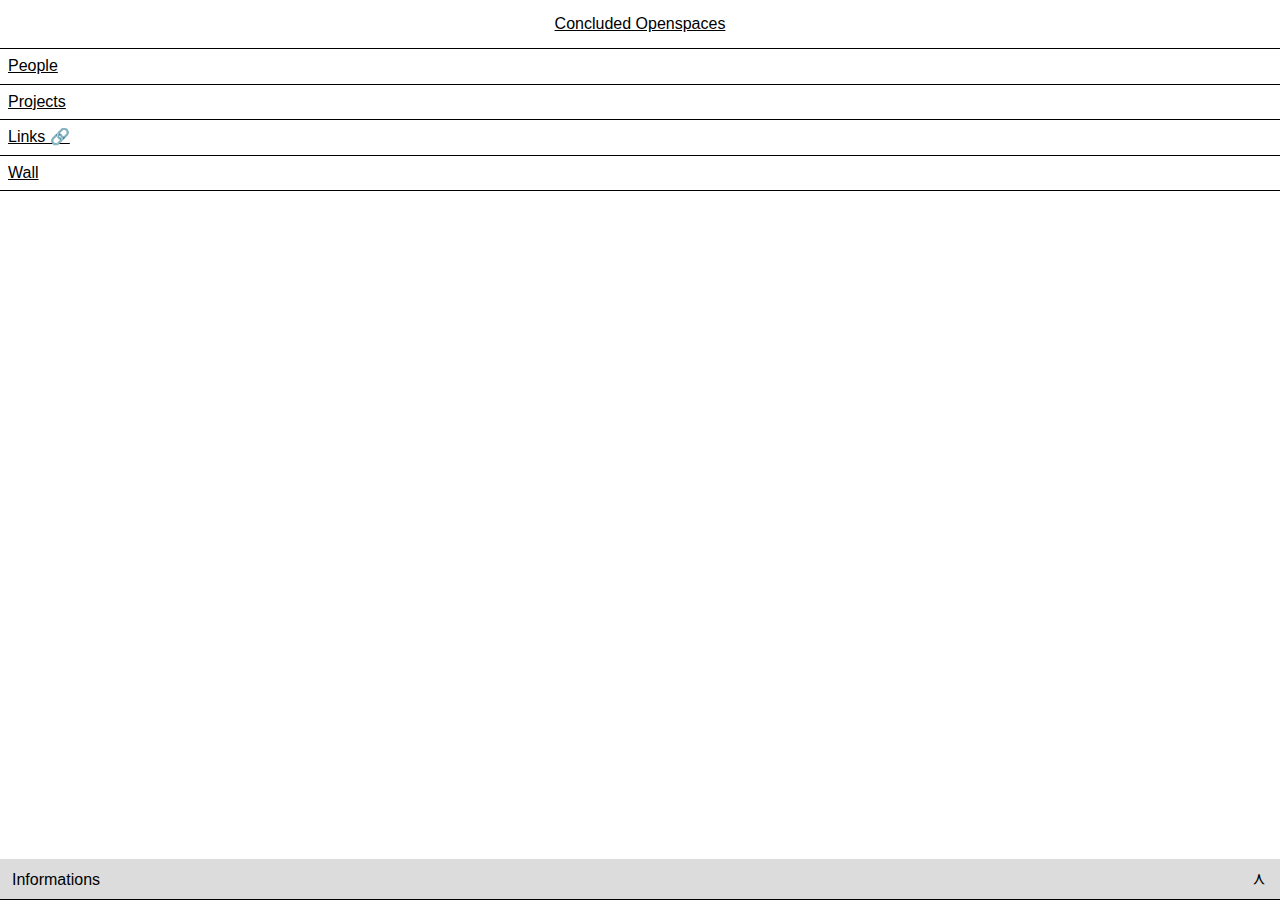
<file: index.html>
<!DOCTYPE html>
<html lang="en">

<head>
    <meta charset="UTF-8">
    <meta http-equiv="X-UA-Compatible" content="IE=edge">
    <meta name="viewport" content="width=device-width, initial-scale=1.0">
    <title>Concluded Openspaces</title>

    <link rel="stylesheet" href="assets/style.css">
    <link rel="stylesheet" href="assets/normalize.css">
</head>

<body>

    <header>
        <a href="../index.html" class="">Concluded Openspaces</a>
    </header>

    <div class="line-block" id="info-help">
        <div class="line-header">
            <a class="section-title no-line">Informations</a>
            <button id="close">≻</button>
        </div>
        <div class="info-text">
            This page is only for having a homepage.<br>
            Can be a "public feed" of things of are.na. It's taking the data from a channel of the Concluded
            Openspaces's group. Instead of putting references inside this channel it can be cool if it takes everything
            from all the channels of the group.
        </div>
    </div>

    <div class="a-line-block">
        <a class="a-full-header" href="people/people.html">People</a>
    </div>

    <div class="a-line-block">
        <a class="a-full-header" href="projects/projects.html">Projects</a>
    </div>

    <div class="a-line-block">
        <a class="a-full-header" href="links.html">Links 🔗</a>
    </div>

    <div class="a-line-block">
        <a class="a-full-header" href="wall.html">Wall</a>
    </div>

    <script id="script" src="assets/script.js"></script>
    <script id="script" src="assets/infos.js"></script>

</body>

</html>
</file>
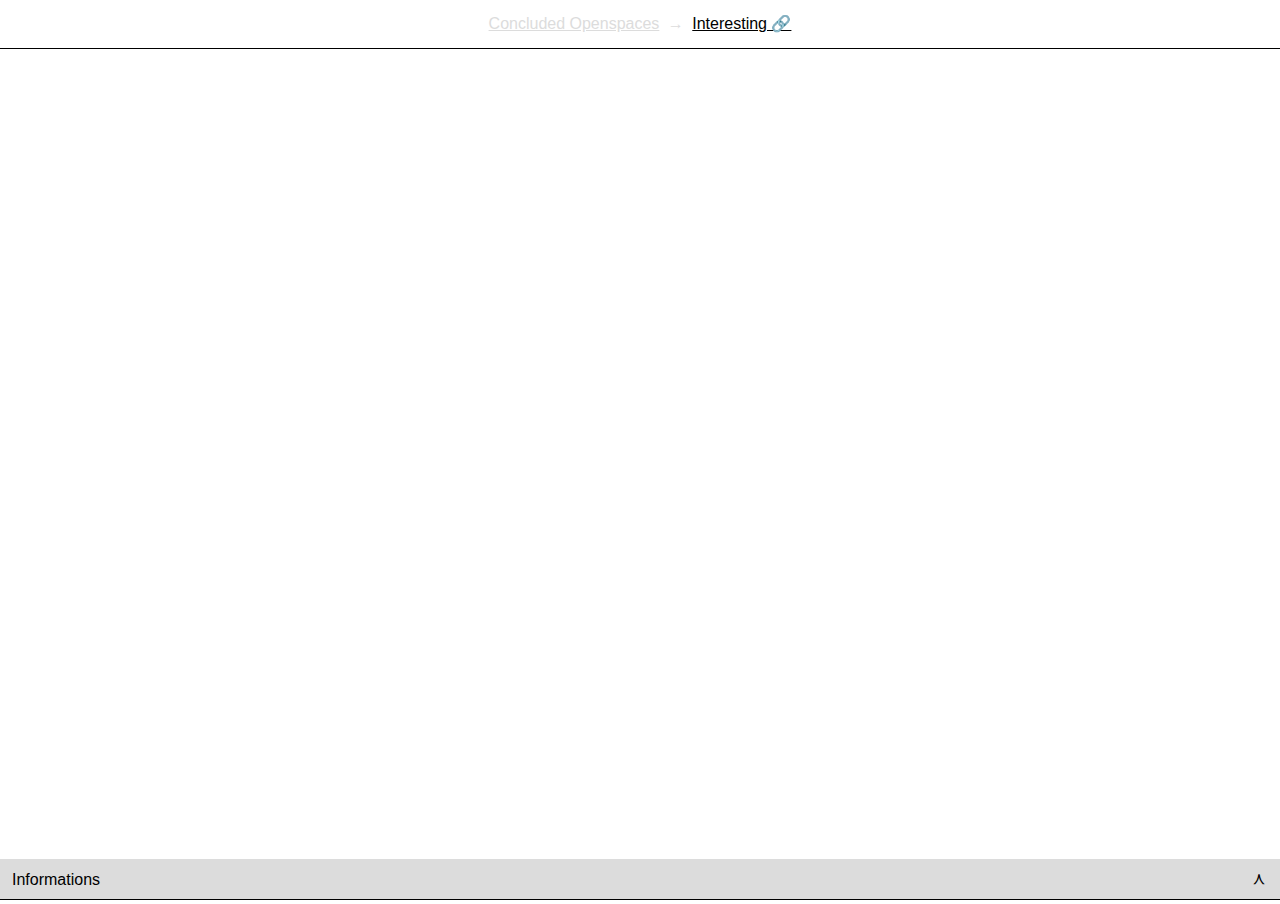
<file: interesting.html>
<!DOCTYPE html>
<html lang="en">
<head>
    <meta charset="UTF-8">
    <meta http-equiv="X-UA-Compatible" content="IE=edge">
    <meta name="viewport" content="width=device-width, initial-scale=1.0">
    <title>Concluded Openspaces</title>

    <link rel="stylesheet" href="assets/style.css">
    <link rel="stylesheet" href="assets/normalize.css">
</head>
<body>

    <header>
        <a href="../index.html" class="selected">Concluded Openspaces</a>
        <span id="follow">→</span>
        <a href="interesting.html" class="">Interesting 🔗</a>
    </header>


    <div class="line-block" id="info-help">
        <div class="line-header">
            <a class="section-title no-line">Informations</a>
            <button id="close">≻</button>
        </div>
        <div class="info-text">
            Interesting links for the project.
        </div>
    </div>


    <div class="column col1 full-h">
        <div>
            <iframe id="frame1" src="https://scoby.page/wip-interesting" title=""></iframe>
        </div>
    </div>
    
    <script id="script" src="assets/script.js"></script>
    <script id="script" src="assets/infos.js"></script>
    
</body>
</html>
</file>
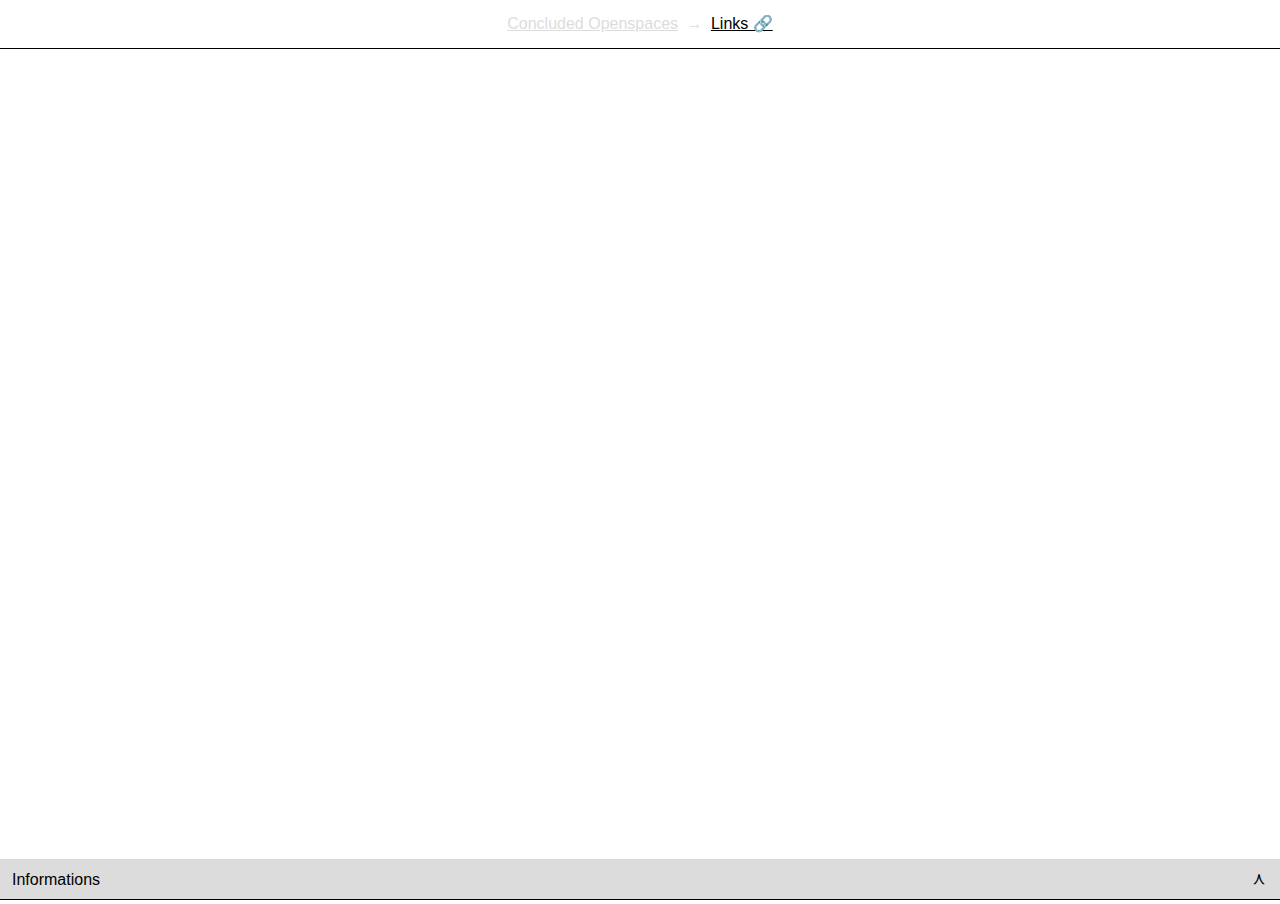
<file: links.html>
<!DOCTYPE html>
<html lang="en">
<head>
    <meta charset="UTF-8">
    <meta http-equiv="X-UA-Compatible" content="IE=edge">
    <meta name="viewport" content="width=device-width, initial-scale=1.0">
    <title>Concluded Openspaces</title>

    <link rel="stylesheet" href="assets/style.css">
    <link rel="stylesheet" href="assets/normalize.css">
</head>
<body>

    <header>
        <a href="../index.html" class="selected">Concluded Openspaces</a>
        <span id="follow">→</span>
        <a href="interesting.html" class="">Links 🔗</a>
    </header>


    <div class="line-block" id="info-help">
        <div class="line-header">
            <a class="section-title no-line">Informations</a>
            <button id="close">≻</button>
        </div>
        <div class="info-text">
            Interesting links for the project.
        </div>
    </div>


    <div class="column col1 full-h">
        <div>
            <iframe id="frame1" src="https://scoby.page/website-links-k13gqj3azda" title=""></iframe>
        </div>
    </div>
    
    <script id="script" src="assets/script.js"></script>
    <script id="script" src="assets/infos.js"></script>
    
</body>
</html>
</file>
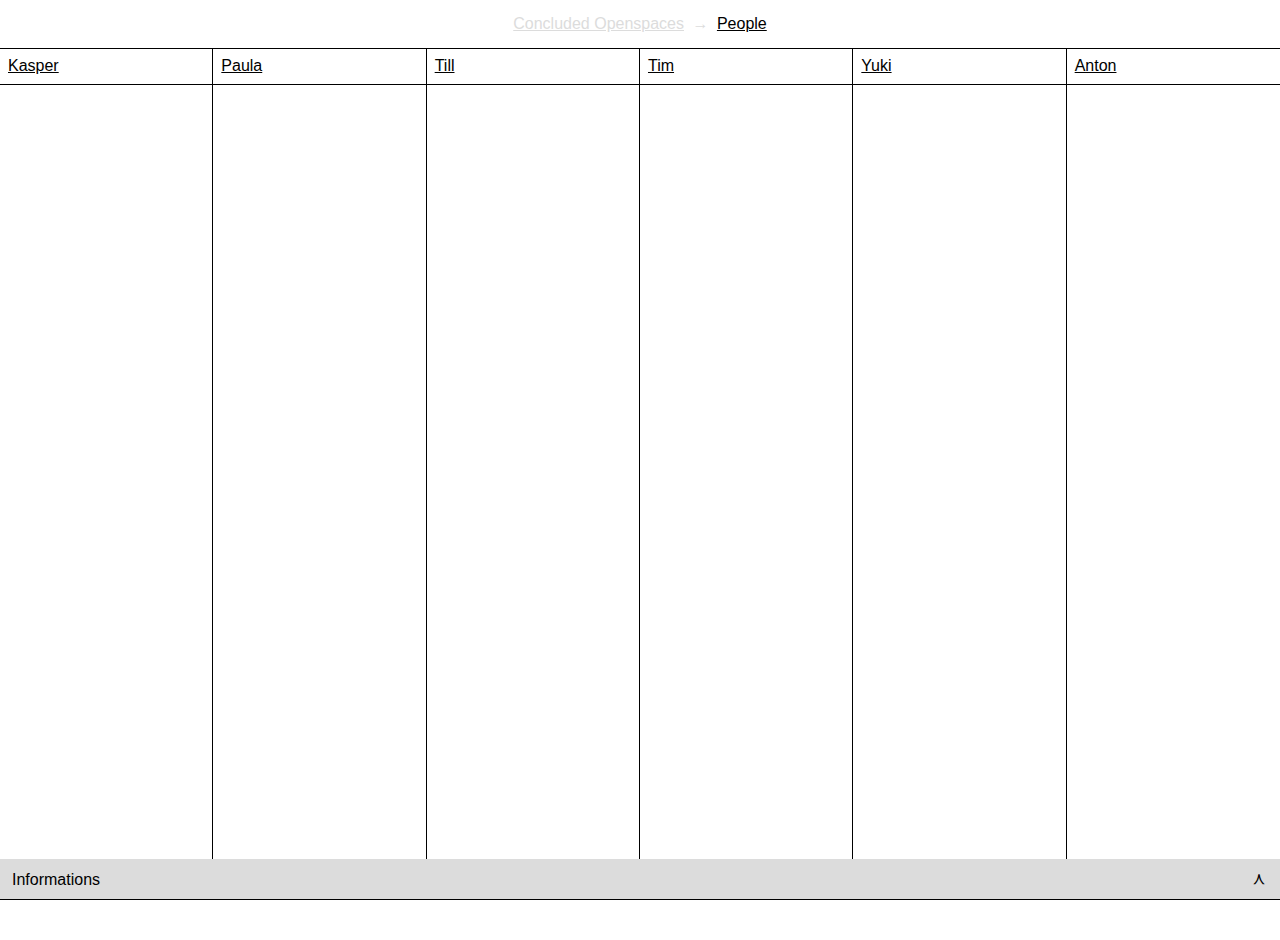
<file: people/people.html>
<!DOCTYPE html>
<html lang="en">

<head>
    <meta charset="UTF-8">
    <meta http-equiv="X-UA-Compatible" content="IE=edge">
    <meta name="viewport" content="width=device-width, initial-scale=1.0">
    <title>Concluded Openspaces</title>

    <link rel="stylesheet" href="../assets/style.css">
    <link rel="stylesheet" href="../assets/normalize.css">
</head>

<body>

    <header>
        <a href="../index.html" class="selected">Concluded Openspaces</a>
        <span id="follow">→</span>
        <a href="people.html" class="">People</a>
    </header>


    <div class="line-block" id="info-help">
        <div class="line-header">
            <a class="section-title no-line">Informations</a>
            <button id="close">≻</button>
        </div>
        <div class="info-text">
            We can think about how this is scrollable (scroll of one affects others?) or how it's displayed.
        </div>
    </div>
 

    <div class="column expand full-h">
        <div id="colu1">
            <a class="a-full-header" href="tim.html">Kasper</a>

            <iframe id="frame1" src="https://scoby.page/kasper-elf6wcvvoba" title=""></iframe>
        </div>
        <div id="colu2">
            <a class="a-full-header" href="tim.html">Paula</a>

            <iframe id="frame1" src="https://scoby.page/paula-yz7ecnt1z7g" title=""></iframe>
        </div>
        <div id="colu3">
            <a class="a-full-header" href="tim.html">Till</a>

            <iframe id="frame1" src="https://scoby.page/till-1r2bxoxzf7c" title=""></iframe>
        </div>
        <div id="colu4">
            <a class="a-full-header" href="tim.html">Tim</a>
            <iframe id="frame1" src="https://scoby.page/tim-i91owb17xqs" title=""></iframe>
        </div>
        <div id="colu5">
            <a class="a-full-header" href="tim.html">Yuki</a>

            <iframe id="frame1" src="https://scoby.page/yuki-3jbv2th0on4" title=""></iframe>
        </div>
        <div id="colu6">
            <a class="a-full-header" href="tim.html">Anton</a>

            <iframe id="frame1" src="https://scoby.page/anton-3met6yuac-y" title=""></iframe>
        </div>
    </div>
    </div>

    <script id="script" src="../assets/script.js"></script>
    <script id="script" src="../assets/infos.js"></script>


</body>

</html>
</file>
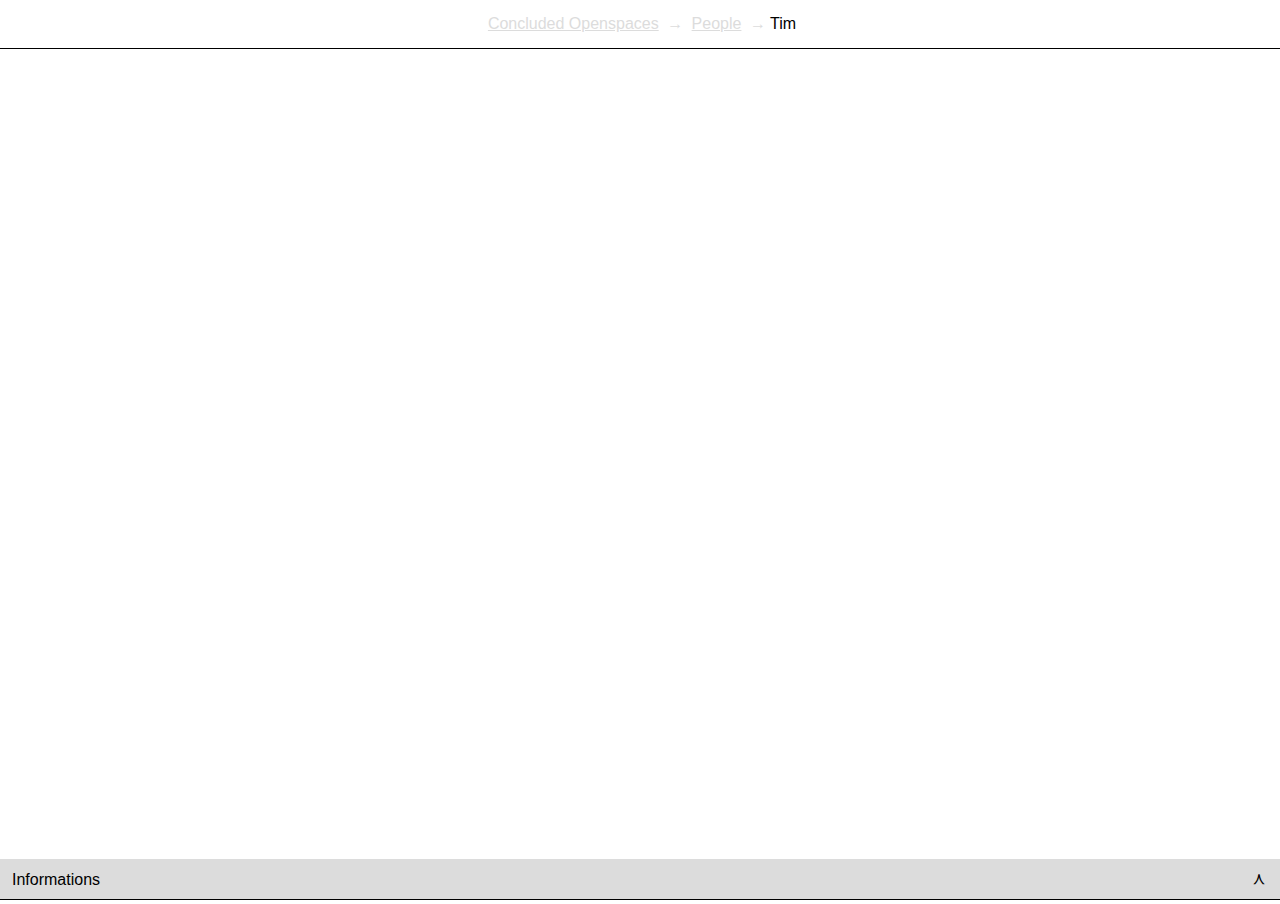
<file: people/tim.html>
<!DOCTYPE html>
<html lang="en">
<head>
    <meta charset="UTF-8">
    <meta http-equiv="X-UA-Compatible" content="IE=edge">
    <meta name="viewport" content="width=device-width, initial-scale=1.0">
    <title>Concluded Openspaces</title>

    <link rel="stylesheet" href="../assets/style.css">
    <link rel="stylesheet" href="../assets/normalize.css">
</head>
<body>

    <header>
        <a href="../index.html" class="selected">Concluded Openspaces</a>
        <span id="follow">→</span>
        <a href="people.html" class="selected">People</a>
        <span id="follow">→</span>
        <span>Tim</span>
    </header>

    <div class="line-block" id="info-help">
        <div class="line-header">
            <a class="section-title no-line">Informations</a>
            <button id="close">≻</button>
        </div>
        <div class="info-text">
            you are going to work, to show or to see people's references...        </div>
    </div>


    <div class="column full-h">
        <div id="colu1">
            <iframe id="frame1" src="https://scoby.page/tim-i91owb17xqs" title=""></iframe>
        </div>
    </div>


    <script id="script" src="../assets/script.js"></script>
    <script id="script" src="../assets/infos.js"></script>
    
    
</body>
</html>
</file>
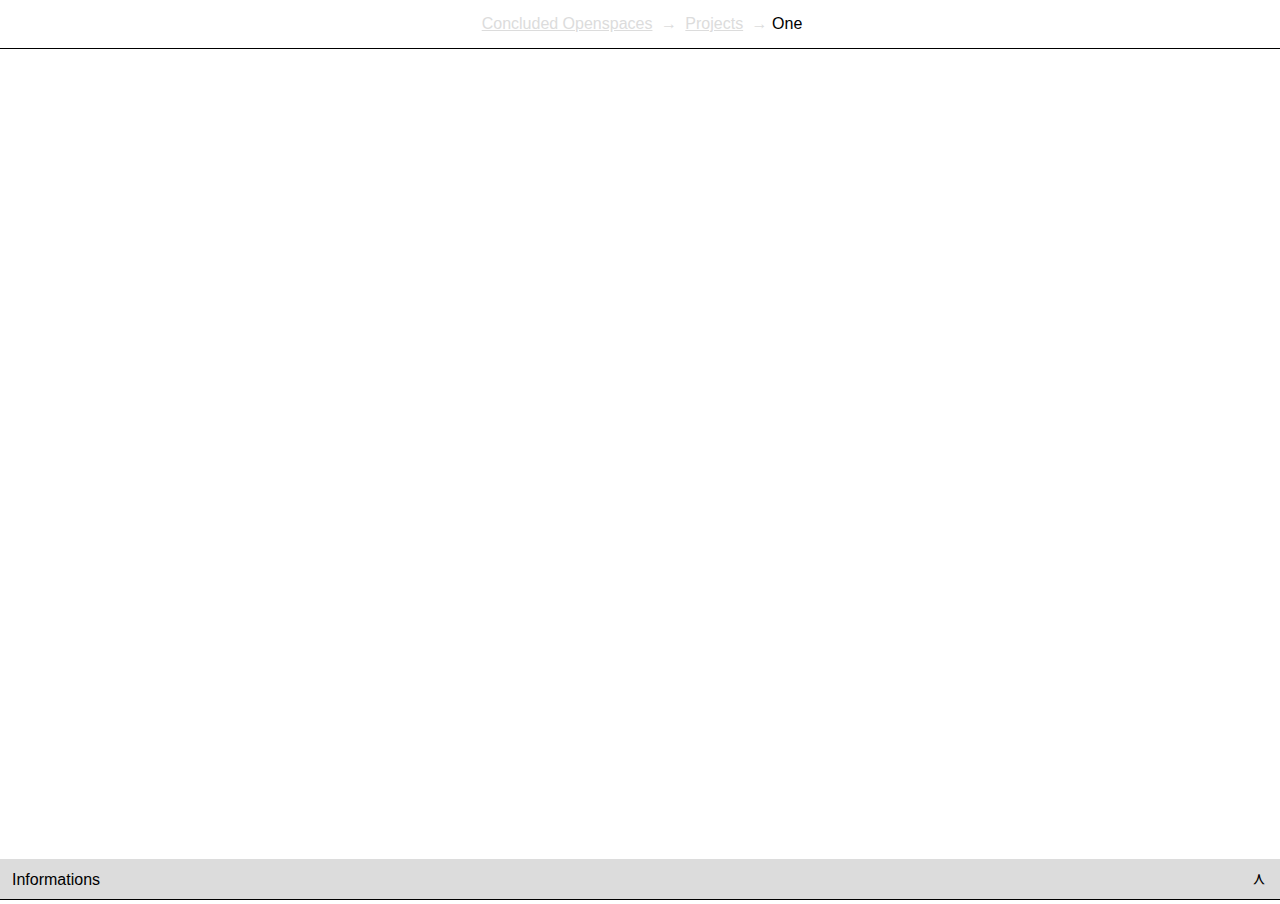
<file: projects/one.html>
<!DOCTYPE html>
<html lang="en">
<head>
    <meta charset="UTF-8">
    <meta http-equiv="X-UA-Compatible" content="IE=edge">
    <meta name="viewport" content="width=device-width, initial-scale=1.0">
    <title>Concluded Openspaces</title>

    <link rel="stylesheet" href="../assets/style.css">
    <link rel="stylesheet" href="../assets/normalize.css">
</head>
<body>

    <header>
        <a href="../index.html" class="selected">Concluded Openspaces</a>
        <span id="follow">→</span>
        <a href="projects.html" class="selected">Projects</a>
        <span id="follow">→</span>
        <span>One</span>
    </header>

    <div class="line-block" id="info-help">
        <div class="line-header">
            <a class="section-title no-line">Informations</a>
            <button id="close">≻</button>
        </div>
        <div class="info-text">
            A project page test</div>
    </div>


    <div class="column full-h">
        <div id="colu1">
            <iframe id="frame1" src="https://scoby.page/one-kntblx3gj0g" title=""></iframe>
        </div>
    </div>


    <script id="script" src="../assets/script.js"></script>
    <script id="script" src="../assets/infos.js"></script>
    
    
</body>
</html>
</file>
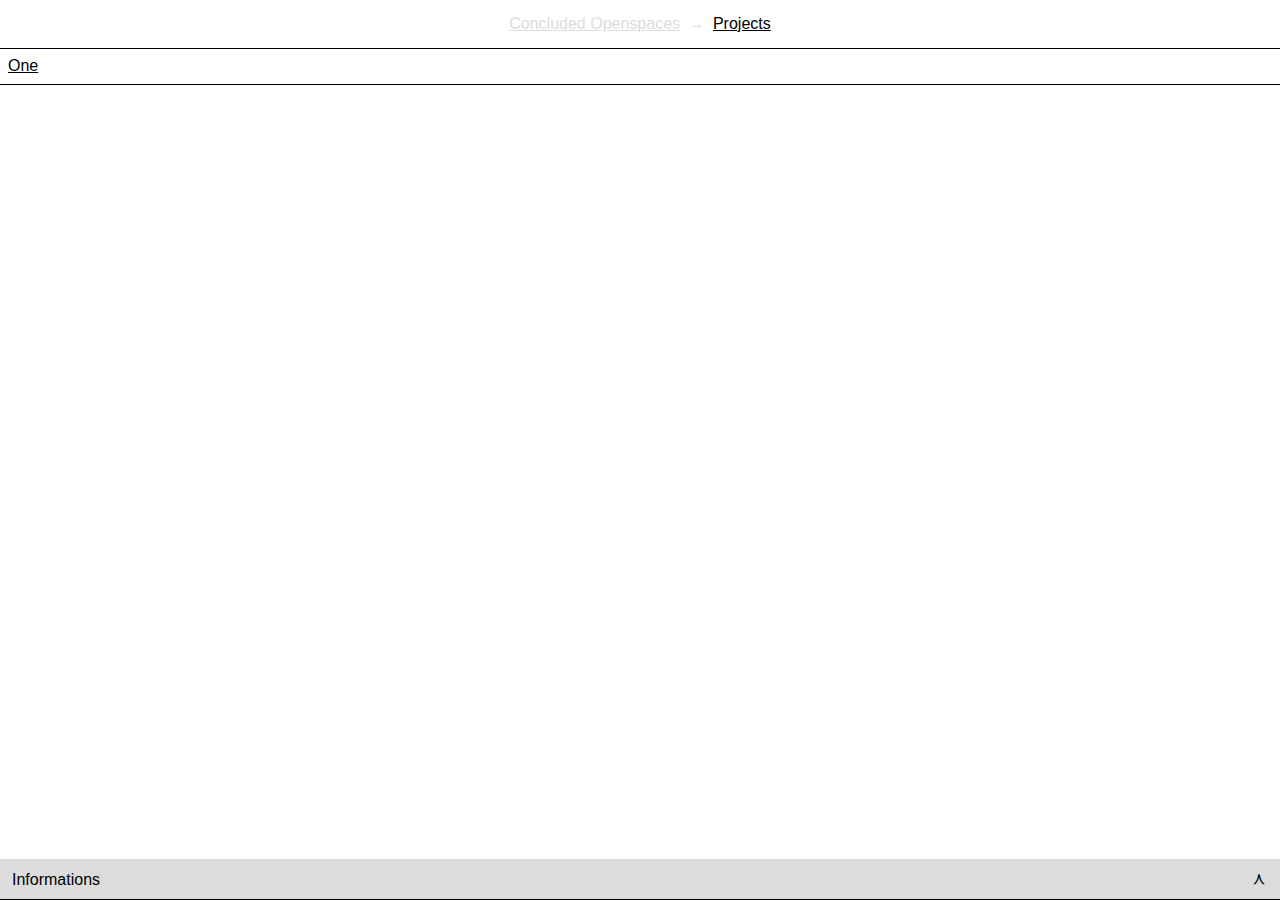
<file: projects/projects.html>
<!DOCTYPE html>
<html lang="en">

<head>
    <meta charset="UTF-8">
    <meta http-equiv="X-UA-Compatible" content="IE=edge">
    <meta name="viewport" content="width=device-width, initial-scale=1.0">
    <title>Concluded Openspaces</title>

    <link rel="stylesheet" href="../assets/style.css">
    <link rel="stylesheet" href="../assets/normalize.css">
</head>

<body>

    <header>
        <a href="../index.html" class="selected">Concluded Openspaces</a>
        <span id="follow">→</span>
        <a href="people.html" class="">Projects</a>
    </header>


    <div class="line-block" id="info-help">
        <div class="line-header">
            <a class="section-title no-line">Informations</a>
            <button id="close">≻</button>
        </div>
        <div class="info-text">
            This is the projects index. It can have thumbnails, etc...
        </div>
    </div>

    <div class="a-line-block">
        <a class="a-full-header" href="one.html">One</a>
</div>


    </div>

    <script id="script" src="../assets/script.js"></script>
    <script id="script" src="../assets/infos.js"></script>


</body>

</html>
</file>
<file: assets/style.css>
:root {
    --spacing-m: 15px;
    --spacing-sm: 8px;
    --spacing-s: 5px;

    --color-primary: black;
    --color-selected: gainsboro;

    --transition-05: all 0.3s ease-in-out;
}

body {
    font-family: sans-serif;

    font-weight: 400;
    height: 100vh;
    display: flex;
    flex-direction: column;
    overflow: hidden;
}

a {
    color: black;
    text-decoration: underline;
    background-color: transparent;
    padding: 4px 4px 2px 4px;
    border-radius: 5px;
}

a:hover {
    color: var(--color-dim);
    background-color: var(--color-selected);
    text-decoration: none;

}

header {
    padding: var(--spacing-m);
    border-bottom: 1px solid black;
    text-align: center;
    z-index: 999;
    background-color: white;
}

p {
    padding: 0 var(--spacing-s);
    width: 100%;
    box-sizing: border-box;
    margin: var(--spacing-s) 0;
}

button {
    border: none;
    background-color: transparent;
}

.no-line {
    text-decoration: none !important;
}

img {
    width: 100%;
}

/*///////////// MESSAGES /////////////*/

.alert {
    background-color: rebeccapurple;
    color: white;
    position: fixed;
    bottom: 0;
    left: 0;
    height: fit-content;
    width: 350px;
    font-size: 80%;
    padding: 5px;
    max-width: 100%;
}


/*///////////// ASSETS /////////////*/

#follow {
    color: var(--color-selected);
}

.selected {
    color: var(--color-selected);
}

.selected:hover {
    color: var(--color-dim);
    background-color: var(--color-selected);
}

/*///////////// INFOS content /////////////*/

.line-block {
    padding: var(--spacing-sm);
    width: 100%;
    box-sizing: border-box;
    border-bottom: 1px solid black;
}



.line-header {
    display: flex;
    justify-content: space-between;
    width: 100%;
}

.section-title {
    color: black;
    border-radius: 5px;
}

#info-help {
    background-color: gainsboro;
    position: absolute;
    bottom: 0;
}

#info-help:hover,
#close:hover {
    cursor: pointer;
}

#close {
    transform: rotate(270deg);
    text-decoration: none;
}

.info-arrow {
    transform: rotate(90deg) !important;
}

.info-text {
    padding: var(--spacing-s) 4px 2px 4px;
    display: none !important;
}

.info-hide {
    display: block !important;
}


/*///////////// A /////////////*/

.a-line-block {
    width: 100%;
    box-sizing: border-box;

}

.a-full-header {
    color: black;
    text-decoration: underline;
    background-color: transparent;
    padding: var(--spacing-sm);
    width: 100%;
    box-sizing: border-box;
    display: block;
    border-radius: 0;
    border-bottom: 1px solid black;
}

/*///////////// COLUMNS /////////////*/
.column {
    display: grid;
}

.col1 {
    grid-template-columns: repeat(1, 1fr);
}

.col2 {
    grid-template-columns: repeat(2, 1fr);
}

.col3 {
    grid-template-columns: repeat(3, 1fr);
}

.col4 {
    grid-template-columns: repeat(4, 1fr);
}

.col5 {
    grid-template-columns: repeat(5, 1fr);
}

.full-h {
    height: 100%;
}

/*///////////// COLUMNS content /////////////*/

.column>div {
    border-right: 1px solid black;
    height: 100%;
}

.column>div:nth-last-child(1) {
    border-right: none;
    height: 100%;
}


.expand {
    grid-template-columns: 1fr 1fr 1fr 1fr 1fr 1fr;
    transition: var(--transition-05);
}

.expand1 {
    grid-template-columns: 3fr 1fr 1fr 1fr 1fr 1fr;
    transition: var(--transition-05);
}

.expand2 {
    grid-template-columns: 1fr 3fr 1fr 1fr 1fr 1fr;
    transition: var(--transition-05);
}

.expand3 {
    grid-template-columns: 1fr 1fr 3fr 1fr 1fr 1fr;
    transition: var(--transition-05);
}

.expand4 {
    grid-template-columns: 1fr 1fr 1fr 3fr 1fr 1fr;
    transition: var(--transition-05);
}

.expand5 {
    grid-template-columns: 1fr 1fr 1fr 1fr 3fr 1fr;
    transition: var(--transition-05);
}

.expand6 {
    grid-template-columns: 1fr 1fr 1fr 1fr 1fr 3fr;
    transition: var(--transition-05);
}

/*///////////// IFRAMES /////////////*/

iframe {
    width: 100%;
    height: 100%;
    overflow-x: hidden;
    box-sizing: border-box;
    outline: none;
    border: none;
}

/*///////////// WALL /////////////*/
.wall {
    display: grid;
    grid-template-columns: repeat(4, 1fr);
    gap: 20px;
    padding: 20px;
    height: 100%;
    overflow: scroll;
}

.wall img {
    border-radius: 5px;
    background-image: url();
    background-size: cover;
    aspect-ratio: 4/3;
}

.wall img:hover {
    cursor: pointer;
}

.top {
    position: fixed;
    z-index: 998;
    box-shadow: 0px 1px 0px rgba(17, 17, 26, 0.3), 0px 8px 24px rgba(17, 17, 26, 0.3), 0px 16px 48px rgba(17, 17, 26, 0.3);
    width: calc(25% - 20px);
    resize: both;
}

.imageNone {
    border: 1px solid black;
    background-color: white;
    box-sizing: border-box;
}
</file>
